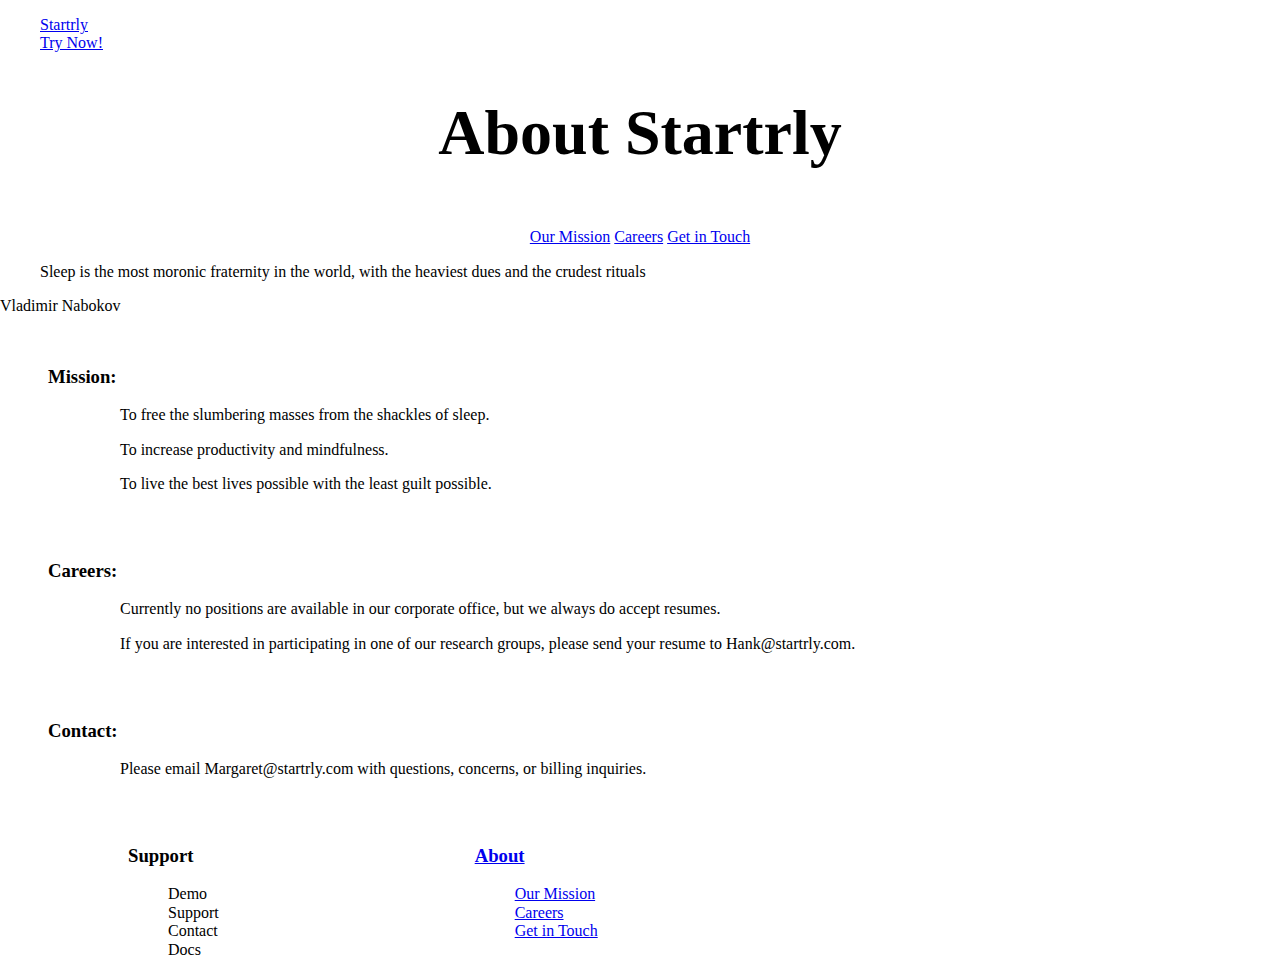
<file: about.html>
<!DOCTYPE html>
<html>

<head>
  <meta charset="utf-8">
  <title>About</title>
  <link href="styles/normalize.css" rel="stylesheet" />
  <link href="https://fonts.googleapis.com/css?family=Cormorant+Garamond|Oswald" rel="stylesheet">
  <link href="styles/style.css" rel="stylesheet" />
  <link href="styles/about.css" rel="stylesheet" />
</head>

<body>
  <nav>
    <ul>
      <li>
        <a href="index.html">Startrly</a>
      </li>
      <li>
      </li>
      <li>
        <a href="try.html">Try Now!</a>
      </li>
    </ul>
  </nav>

  <section class="hero">
    <h1>About Startrly</h1>
    <section class="about-btns">
      <a href="about.html#mission">Our Mission</a>
      <a href="about.html#careers">Careers</a>
      <a href="about.html#contact">Get in Touch</a>
    </section>
  </section>

  <section class="quote">
    <blockquote>
      Sleep is the most moronic fraternity in the world, with the heaviest dues and the crudest rituals
    </blockquote>
    <p>
      Vladimir Nabokov
    </p>
  </section>

  <section class="content">
    <section id="mission">
      <h3>Mission:</h3>
      <p>
        To free the slumbering masses from the shackles of sleep.
      </p>
      <p>
        To increase productivity and mindfulness.
      </p>
      <p>
        To live the best lives possible with the least guilt possible.
      </p>
    </section>

    <section id="careers">
      <h3>Careers:</h3>
      <p>
        Currently no positions are available in our corporate office, but we always do accept resumes.
      </p>
      <p>
        If you are interested in participating in one of our research groups, please send your resume to Hank@startrly.com.
      </p>
    </section>

    <section id="contact">
      <h3>Contact:</h3>
      <p>
        Please email Margaret@startrly.com with questions, concerns, or billing inquiries.
      </p>
    </section>
  </section>

  <section class="footer">
    <div>
      <h3>Support</h3>
      <ul>
        <li>
          Demo
        </li>
        <li>
          Support
        </li>
        <li>
          Contact
        </li>
        <li>
          Docs
        </li>
      </ul>
    </div>
    <div>
      <h3><a href="about.html">About</a></h3>
      <ul>
        <li>
          <a href="about.html#mission">Our Mission</a>
        </li>
        <li>
          <a href="about.html#careers">Careers</a>
        </li>
        <li>
          <a href="about.html#contact">Get in Touch</a>
        </li>
      </ul>
    </div>
  </section>

</body>

</html>
</file>
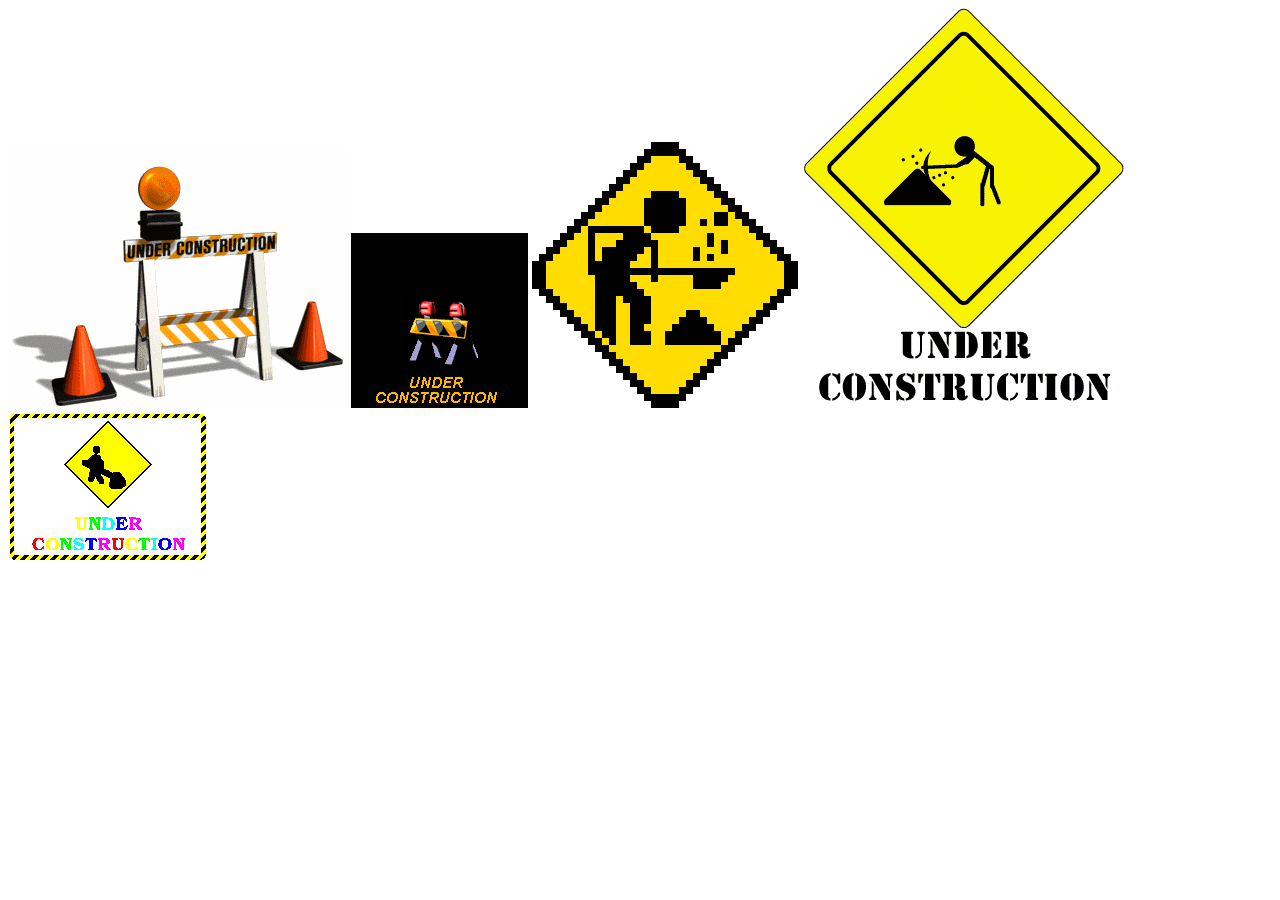
<file: page-two.html>
<!DOCTYPE html>
<html>
  <head>
    <meta charset="utf-8">
    <title>Best Site Ever!!!</title>

  </head>
  <body>
    <img src="content/construct1.gif" alt="construction animation" />
    <!-- <br> -->
    <img src="content/construct2.gif" alt="construction animation" />
    <!-- <br> -->
    <img src="content/construct3.gif" alt="construction animation" />
    <!-- <br> -->
    <img src="content/construct4.gif" alt="construction animation" />
    <!-- <br> -->
    <img src="content/construct5.gif" alt="construction animation" />
    <!-- <br> -->


  </body>
</html>
</file>
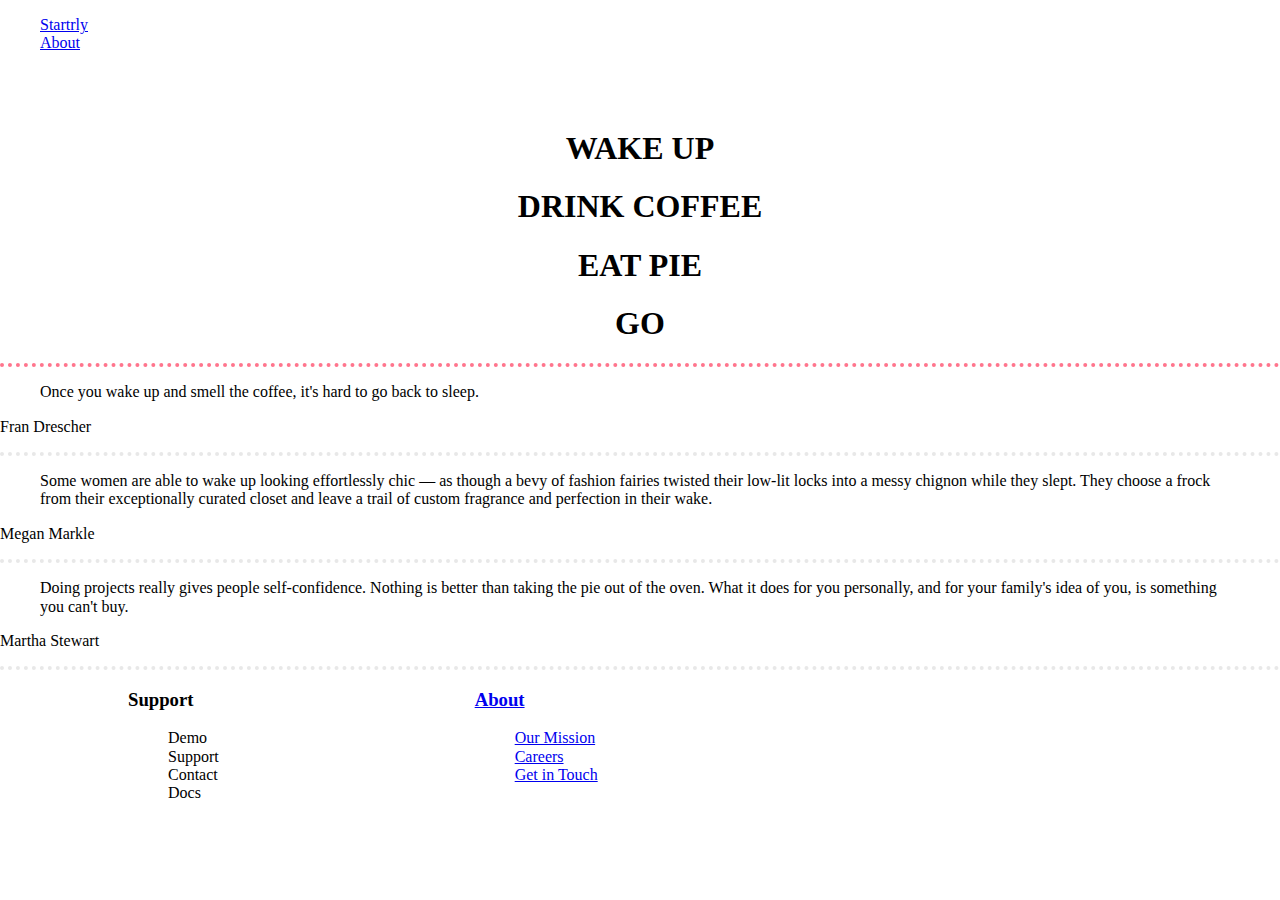
<file: try.html>
<!DOCTYPE html>
<html>
  <head>
    <meta charset="utf-8">
    <link href="styles/normalize.css" rel="stylesheet" />
    <link href="https://fonts.googleapis.com/css?family=Cormorant+Garamond|Oswald" rel="stylesheet">
    <link href="styles/style.css" rel="stylesheet" />
    <link href="styles/try.css" rel="stylesheet" />
    <title>Try Now!</title>
  </head>

  <body>
    <nav>
      <ul>
        <li>
          <a href="index.html">Startrly</a>
        </li>
        <li>
        </li>
        <li>
          <a href="about.html">About</a>
        </li>
      </ul>
    </nav>

    <main class="action">
      <h1>
        WAKE UP
      </h1>
      <h1>
        DRINK COFFEE
      </h1>
      <h1>
        EAT PIE
      </h1>
      <h1>
        GO
      </h1>
    </main>

    <section class="quote">
      <blockquote>
        Once you wake up and smell the coffee, it's hard to go back to sleep.
      </blockquote>
      <p>
        Fran Drescher
      </p>
    </section>

    <section class="quote">
      <blockquote>
        Some women are able to wake up looking effortlessly chic — as though a bevy of fashion fairies twisted their low-lit locks into a messy chignon while they slept. They choose a frock from their exceptionally curated closet and leave a trail of custom fragrance and perfection in their wake.
      </blockquote>
      <p>
        Megan Markle
      </p>
    </section>

    <section class="quote">
      <blockquote>
        Doing projects really gives people self-confidence. Nothing is better than taking the pie out of the oven. What it does for you personally, and for your family's idea of you, is something you can't buy.
      </blockquote>
      <p>
        Martha Stewart
      </p>
    </section>

    <section class="footer">
      <div>
        <h3>Support</h3>
        <ul>
          <li>
            Demo
          </li>
          <li>
            Support
          </li>
          <li>
            Contact
          </li>
          <li>
            Docs
          </li>
        </ul>
      </div>
      <div>
        <h3><a href="about.html">About</a></h3>
        <ul>
          <li>
            <a href="about.html#mission">Our Mission</a>
          </li>
          <li>
            <a href="about.html#careers">Careers</a>
          </li>
          <li>
            <a href="about.html#contact">Get in Touch</a>
          </li>
        </ul>
      </div>
    </section>

  </body>
</html>
</file>
<file: styles/style.css>
.mom-grid {
  display: grid;

}

.name-grid-child, .quote-grid-child, .why-grid-child, .quote2-grid-child, .sponsors-grid-child {
  border-bottom: solid 1px gray;
}

.top-nav {
  position: fixed;
  width: 100%;
}

ul {
  list-style-type: none;
}

.top-list {
  display: flex;
}

.top-list li {
  display: inline;
  width: 15%;
}

.top-list li:first-of-type {
  margin-right: auto;
  margin-left: 10%;
}

.nav-font {
  color: black;
  font-size: 15px;
}

.company-name {
  display: flex;
  flex-direction: column;
  margin-top: 3%;
}
.company-name > h1 {
  margin-top: 15%;
  font-size: 5em;
  justify-content: center;
  font-family: 'Open Sans', sans-serif;
}

.company-name > sub {
  font-size: 2em;
  font-family: inherit;
}

a[href="some-call"] {
  text-decoration: none;
  display: inline-block;
  font-size: 1.5em;
  color: grey;
  margin: 2em auto 3em auto;
  padding: 10px;
  border: groove 1px grey;
  border-radius: 10%;
}

.quote-grid-child, .quote2-grid-child {
  font-family: fantasy;
  margin-top: 0;
  padding-top: 2em;
}

.blockquote {
  font-size: 20px;
  margin-left: 300px;
  margin-right: 300px;
  line-height: 200%;
  font-style: italic;
}

.author {
  text-align: right;
  font-size: 20px;
  padding-right: 200px;
  font-style: italic;
}

section > h2 {
  text-align: center;
  font-size: 2em;
}

.mom-box {
  display: flex;
  flex-flow: row;
  justify-content: space-around;
}

.box {
  width: 30vw;
  display: flex;
  flex-flow: row;
}

.box > img {
  width: 100px;
  height: 100px;
  border-radius: 10%;
}
.texts > strong {
  font-size: 20px;
}

.texts {
  text-align: left;
  width: 50%;
  margin-left: 10px;
}

.team {
  margin-top: 4%;
}

.team-pic {
  list-style-type: none;
  display: flex;
  flex-wrap: wrap;
  justify-content: center;
}

.team-pic img {
  border-radius: 50%;
}
.team-pic img:hover {
  border-color: teal;
  border-radius: 20%;
}

.helper {
  width: 33%;
  display: block;
  text-align: center;
  margin-top: 2%;
  justify-content: space-between;
}

.helper > span {
  display: block;
  margin-top: 1.5%;
}

.sponsors > li {
  display: inline;
  margin-left: 2%;
  width: 30%;
}

.sponsors {
  margin-bottom: 5%;
}

.sponsors .pic-1 {
  width: 300px;
  height: 100px;
}

.sponsors .pic-2 {
  width: 250px;
  height: 125px;
}
.sponsors .pic-3 {
  width: 275px;
  height: 70px;
}

.sponsors .pic-4 {
  width: 250px;
  height: 120px;
}

.sponsors .pic-5 {
  width: 220px;
  height: 100px;
}

.sponsors-grid-child {
  padding-top: 1em;
  text-align: center;
}

.footer {
  display: flex;
  flex-direction: row;
}

.footer > div {
  margin-left: 10%;
  margin-right: 10%;
}

.support-about {
  display: flex;
  flex-direction: column;
  margin-bottom: 3%;
}

.support-about > ul {
  padding: 0;
  margin-top: 0;
}

.top-nav {
  background: linear-gradient(#e9fbf7, 	#e5f9ff);
  }

.company-name {
  text-align: center;
  background-image: url("https://pixteller.com/assets/storage/designs_images/2017-07-30/11/backgrounds-passion-simple-background-image-1-597d9ccb6d0b7.png");

  height: 30%;
  background-attachment: fixed;
  background-position: center;
  background-repeat: no-repeat;
  background-size: cover;

}

.quote-grid-child {
  background: linear-gradient(#ddeaee, #ccf1ff);
}

.why-grid-child {
  background: linear-gradient(#ccf1ff, #e5ecff);
}

.quote2-grid-child {
  background: linear-gradient(#e5ecff, #f2e5ff);
}

.team-grid-child {
  background: linear-gradient(#f2e5ff, #ddf9d2);
}

.sponsors-grid-child {
  background: linear-gradient(#ddf9d2, #ffcccc);
}

.support-grid-child {
  background: linear-gradient(#ffcccc, 	#ffffcc);
}

@media screen and (max-width: 480px) {

}
</file>
<file: styles/about.css>
/* * {
  border: black 1px solid;
} */

/* HERO */
.hero h1 {
  font-size: 4em;
  min-width: 400px;
  text-align: center;
}

.about-btns {
  padding-top: 1em;
  min-width: 400px;
  text-align: center;
}

/* MAIN CONTENT */
.content {
  display: flex;
  flex-direction: column;
  margin-left: 2em;
  margin-top: 1em;
  margin-bottom: 1em;
}

.content section {
  padding: 1em;
}

.content p {
  margin-left: 4.5em;
  margin-right: 2em;
}
</file>
<file: styles/try.css>
/* * {
  border: black 1px solid;
} */

/* MAIN */
main {
  text-align: center;
  padding-top: 40px;
}

/* QUOTES */
.quote:first-of-type {
  border-top: dotted .25em #ff758d;
  border-bottom: dotted .25em #E8E8E8;
}

.quote:nth-of-type(3) {
  border-top: dotted .25em #E8E8E8;
  border-bottom: dotted .25em #E8E8E8;
}
</file>
